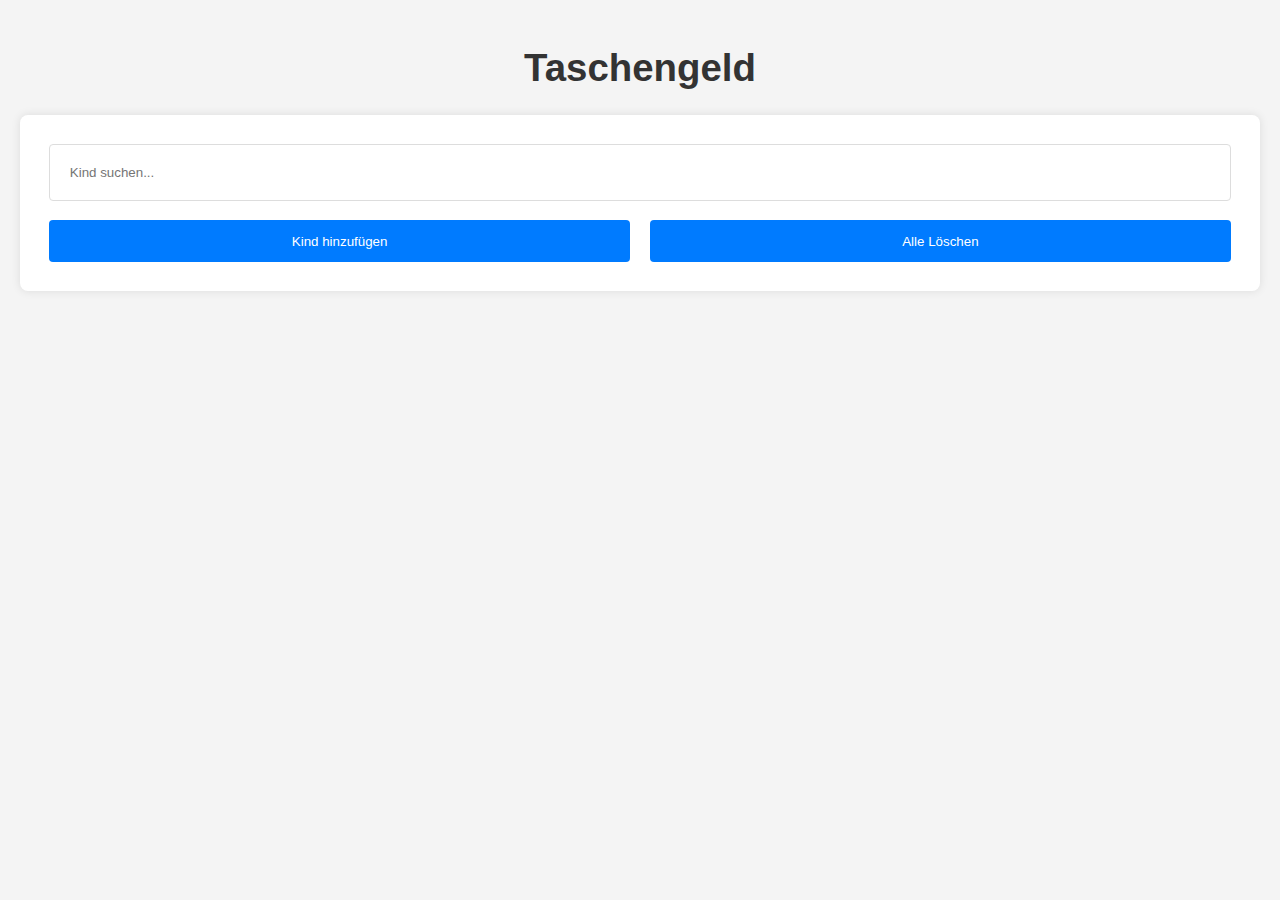
<file: index.html>
<!DOCTYPE html>
<html>
<head>
  <title>Taschengeld</title>
  <link rel="stylesheet" type="text/css" href="styles.css">
  <link rel="icon" type="image/png" href="/images/favicon.png">
  <script src="script.js" defer></script>
</head>
<body>
  <h1>Taschengeld</h1>
  <form id="search-form">
    <input type="text" id="search-input" placeholder="Kind suchen..." autocomplete="off">
    <div id="button-container">
      <button type="button" id="add-child">Kind hinzufügen</button>
      <button type="button" id="delete-all">Alle Löschen</button>
    </div>
  </form>
  <div id="search-results"></div>
  <div id="child-details" hidden>
    <h2 id="child-name"></h2>
    <p id="balance"></p>
    <form id="money-form">
      <input type="text" id="money-input" placeholder="Betrag..." autocomplete="off">
      <button type="submit" id="deposit-btn">Einzahlung</button>
      <button type="submit" id="withdraw-btn">Auszahlung</button>
    </form>
    <h3>Buchungen:</h3>
    <table id="transactions">
      <thead>
        <tr>
          <th>Wochentag</th>
          <th>Datum</th>
          <th>Betrag</th>
        </tr>
      </thead>
      <tbody></tbody>
    </table>
  </div>
</body>
</html>
</file>
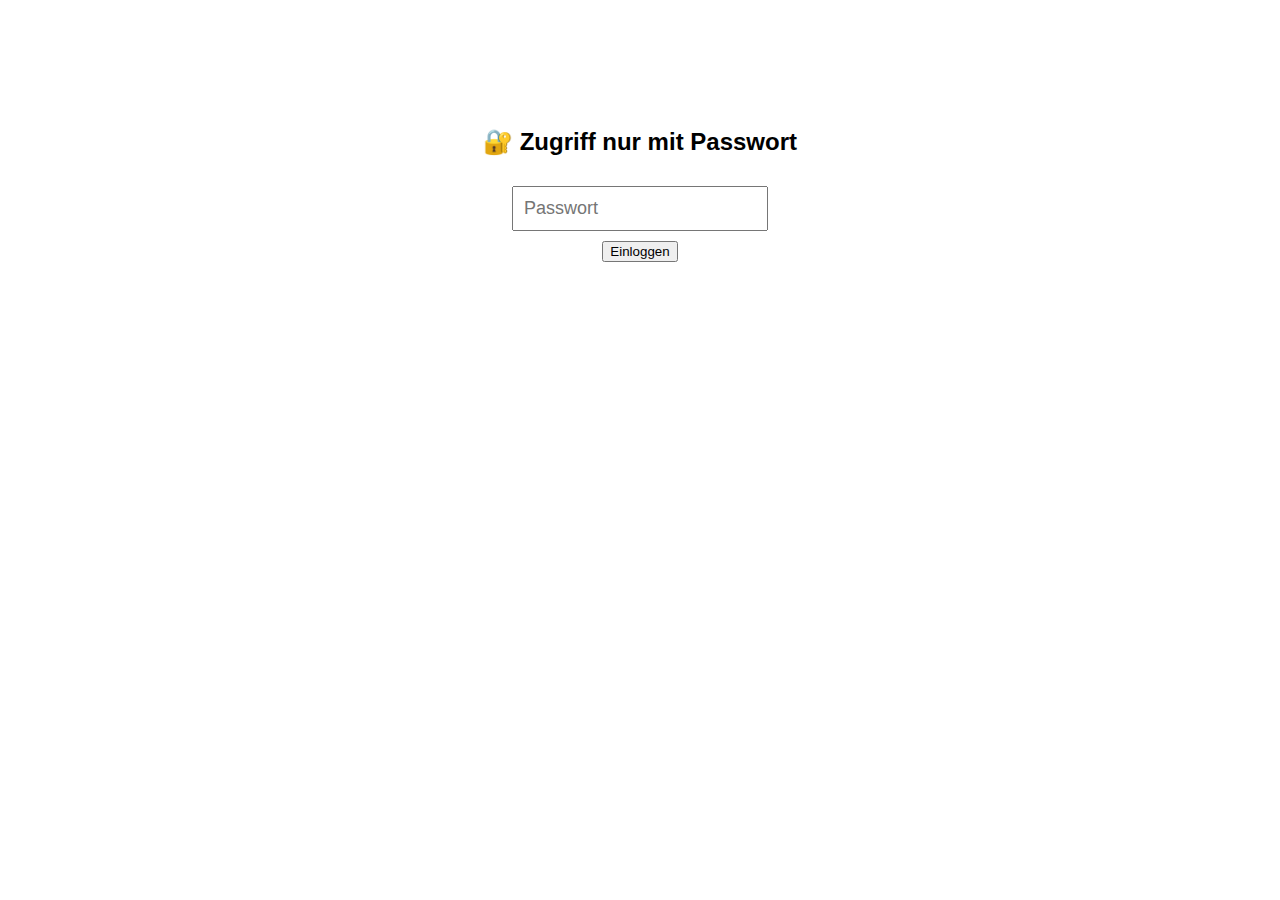
<file: login.html>
<!DOCTYPE html>
<html>
    
<head>
  <title>Login</title>
  <style>
    body { font-family: sans-serif; text-align: center; padding-top: 100px; }
    input { font-size: 18px; padding: 10px; margin: 10px; }
  </style>
</head>
<body>
  <h2>🔐 Zugriff nur mit Passwort</h2>
  <input type="password" id="pw" placeholder="Passwort">
  <br>
  <button onclick="check()">Einloggen</button>

  <script>
    const CORRECT_PW = "ferienlager2025"; // ← HIER ändern

    function check() {
      const entered = document.getElementById("pw").value;
      if (entered === CORRECT_PW) {
        localStorage.setItem("access", "granted");
        window.location.href = "index.html"; // weiter zur Hauptseite
      } else {
        alert("Falsches Passwort 😬");
      }
    }
  </script>
</body>
</html>
</file>
<file: styles.css>
body {
  font-family: Arial, sans-serif;
  background: #f4f4f4;
  padding: 20px;
  max-width: 100%;
  margin: auto;
  font-size: 1.2em;
}

h1 {
  color: #333;
  text-align: center;
}

form {
  background: #fff;
  padding: 1.5em;
  border-radius: 8px;
  box-shadow: 0 0 10px rgba(0, 0, 0, 0.1);
}

input, button {
  display: block;
  width: 100%;
  padding: 1.5em;
  margin: 0px;
  border-radius: 4px;
  border: 1px solid #ddd;
  box-sizing: border-box;
}

button {
  color: #fff;
  cursor: pointer;
  margin-top: 1.5em;
}

#deposit-btn {
  background: #28a745;
}

#withdraw-btn {
  background: #dc3545;
}

#deposit-btn:hover {
  background: #218838;
}

#withdraw-btn:hover {
  background: #c82333;
}

#search-results {
  margin-top: 1.5em;
}

#search-results div {
  background: #fff;
  padding: 1.5em;
  border-radius: 8px;
  box-shadow: 0 0 10px rgba(0, 0, 0, 0.1);
  cursor: pointer;
  margin-bottom: 1.5em;
  display: flex;
  justify-content: space-between;
  align-items: center;
}

#search-results div:hover {
  background: #f9f9f9;
}

#search-results div strong {
  font-size: 1.5em;
}

#search-results div span {
  color: #999;
  font-size: 1.2em;
}

#transactions {
  width: 100%;
  border-collapse: collapse;
}

#transactions th, #transactions td {
  border: 1px solid #ddd;
  padding: 1.5em;
  text-align: left;
}

#button-container {
  display: flex;
  justify-content: space-between;
  gap: 1em;
  margin-top: 1em;
}

#add-child, #delete-all {
  flex: 1;
  margin: 0 ;
  padding: 1em;
  background: #007bff;
  color: white;
  border: none;
  border-radius: 4px;
  cursor: pointer;
  text-align: center;
  transition: background 0.3s;
}

#add-child:hover, #delete-all:hover {
  background: #0056b3;
}
</file>
